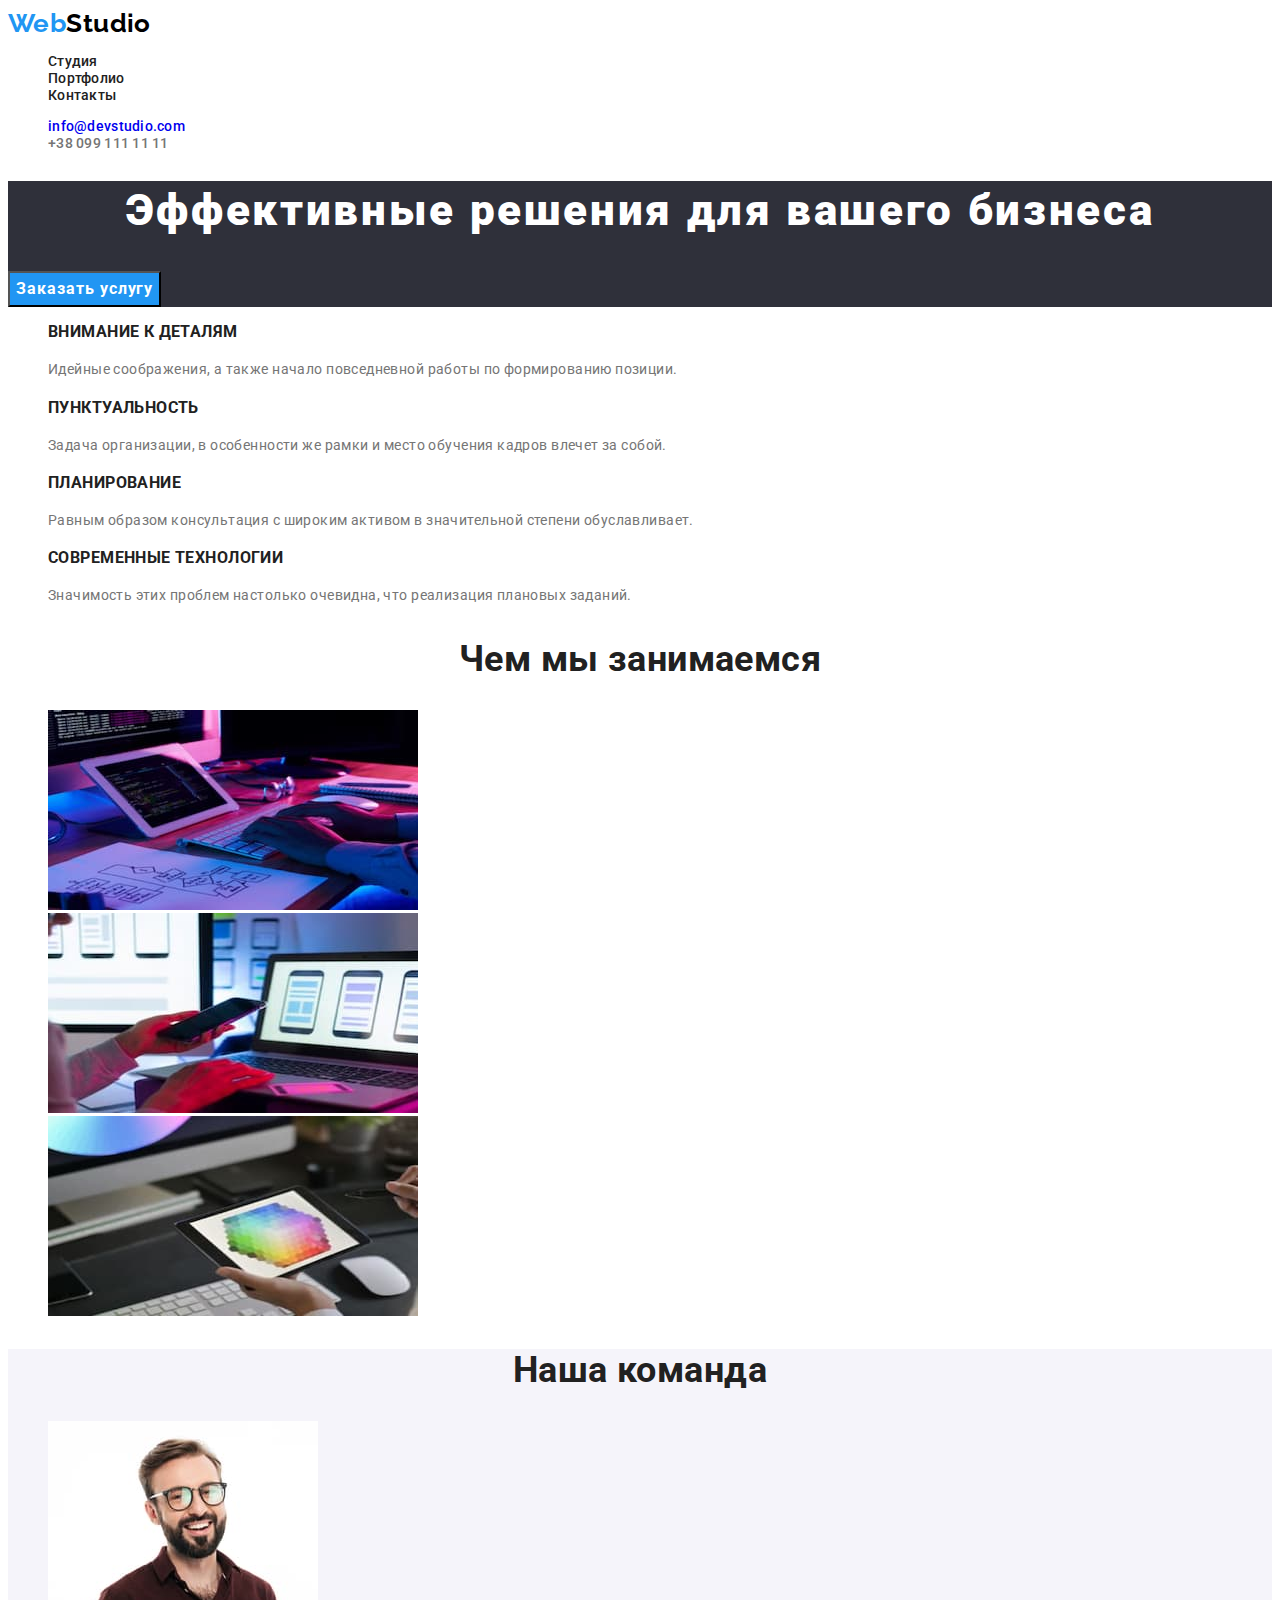
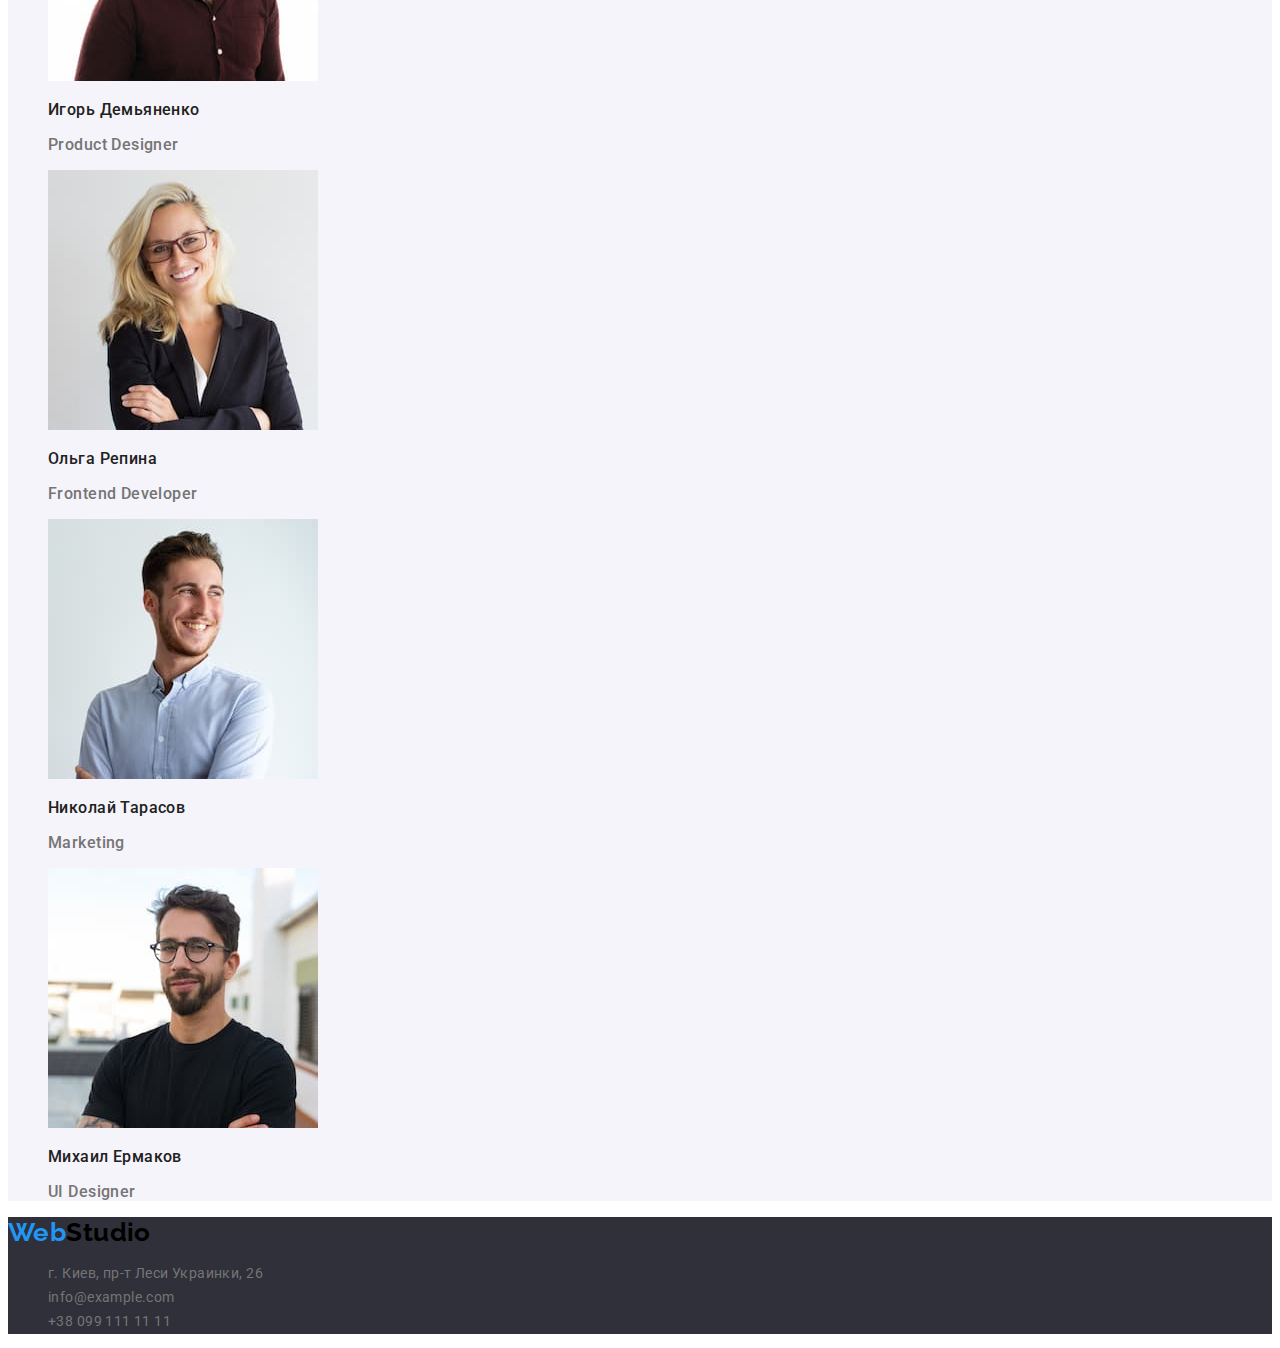
<file: index.html>
<!DOCTYPE html>
<html lang="ru">
<head>
    <meta charset="UTF-8">
    <meta http-equiv="X-UA-Compatible" content="IE=edge">
    <meta name="viewport" content="width=device-width, initial-scale=1.0">
    <title>Студия</title>
    <link rel="preconnect" href="https://fonts.googleapis.com">
    <link rel="preconnect" href="https://fonts.gstatic.com" crossorigin>
    <link href="https://fonts.googleapis.com/css2?family=Raleway:wght@700&family=Roboto:wght@400;500;700;900&display=swap" rel="stylesheet">
    <link rel="stylesheet" href="./css/styles.css">
</head>
<body>
    <!-- Шапка сайта -->
    <header class="header">
        <nav class="navigation">
        <a lang="en" href="" class="logo">Web<span class="logo-studio">Studio</span></a>
        <ul class="nav-list list">
            <li class="nav-item"><a href="./index.html" class="nav-link">Студия</a></li>
            <li class="nav-item"><a href="./portfolio.html" class="nav-link">Портфолио</a></li>
            <li class="nav-item"><a href="" class="nav-link">Контакты</a></li>
        </ul>
        </nav>
        <ul class="contacts list">
            <li class="contact-list"><a href="mailto:info@devstudio.com" class="header-link-mail">info@devstudio.com</a></li>
            <li class="contact-list"><a href="tel:+380991111111" class="header-link-tel">+38 099 111 11 11</a></li>
        </ul>
    </header>
    <main>
         <!-- Герой -->
    <section class="hero">
        <h1 class="hero-title">Эффективные решения для вашего бизнеса</h1>
        <button type="button" class="hero-btn">Заказать услугу</button>
    </section>
     <!-- Преимущества -->
    <section class="section">
        <h2 hidden>Наши преимущества</h2>            
        <ul class="features list">
            <li class="fetures-item">
                <h3 class="features-title">Внимание к деталям</h3>
                <p class="features-text">Идейные соображения, а также начало повседневной работы по формированию позиции.</p>
            </li>
            <li class="features-item">
                <h3 class="features-title">Пунктуальность</h3>
                <p class="features-text">Задача организации, в особенности же рамки и место обучения кадров влечет за собой.</p>
            </li>
            <li class="features-item">
                <h3 class="features-title">Планирование</h3>
                <p class="features-text">Равным образом консультация с широким активом в значительной степени обуславливает.</p>
            </li>
            <li class="features-item">
                <h3 class="features-title">Современные технологии</h3>
                <p class="features-text">Значимость этих проблем настолько очевидна, что реализация плановых заданий.</p>
            </li>
        </ul>
    </section>
     <!-- Наши работы -->
    <section class="section"> 
        <h2 class="section-title">Чем мы занимаемся</h2>
        <ul class="works list list">
            <li class="works-img">
                <img src="./images/pc&tablet.jpg" 
                alt="планшет и компьютер"
                width="370"
                height="200">
            </li>
            <li class="works-img">
                <img src="./images/phone.jpg"
                alt="мобильные телефоны"
                width="370"
                height="200">
            </li>
            <li class="works-img">
                <img src="./images/colorspectrum.jpg"
                alt="графичный дизайн"
                width="370"
                height="200">
        </ul>
    </section>
    <!-- Мастера -->
    <section class="section masters"> 
        <h2 class="section-title">Наша команда</h2>
        <ul class="masters list">
            <li class="masters-img">
                <img src="./images/igor-demyanenko.jpg" alt="дизайнер продукта" width="270" height="260">
                <h3 class="masters-title">Игорь Демьяненко</h3>
                <p lang="en" class="masters-text">Product Designer</p>
            </li>
            <li class="masters-img">
                <img src="./images/olga-repina.jpg" alt="разработчик" width="270" height="260">
                <h3 class="masters-title">Ольга Репина</h3>
                <p lang="en" class="masters-text">Frontend Developer</p>
            </li>
            <li class="masters-img">
                <img src="./images/nicolay-tarasov.jpg" alt="маркетолог" width="270" height="260">
                <h3 class="masters-title">Николай Тарасов</h3>
                <p lang="en" class="masters-text">Marketing</p>
            </li>
            <li class="masters-img">
                <img src="./images/mihail-ermakov.jpg" alt="дизайнер" width="270" height="260">
                <h3 class="masters-title">Михаил Ермаков</h3>
                <p lang="en" class="masters-text">UI Designer</p>
        </ul>
    </section>
    </main>
    <!-- Подвал -->
    <footer class="footer hero">
        <a lang="en" href="" class="logo">Web<span class="logo-studio">Studio</span> </a>
        <address>
            <ul class="adress list">
            <li class="adress-item"><a href="https://goo.gl/maps/fiqTfdVGNk1Dg5dy9" target="_blank" 
                rel="noopener noreferrer nofollow" class="adress-link">г. Киев, пр-т Леси Украинки, 26</a>
            </li>
            <li class="adress-item"><a href="mailto:info@example.com" class="adress-link">info@example.com</a></li>
            <li class="adress-item"><a href="tel:+380991111111" class="adress-link">+38 099 111 11 11</a></li>
        </ul>
        </address>
    </footer>
</body>
</html>
</file>
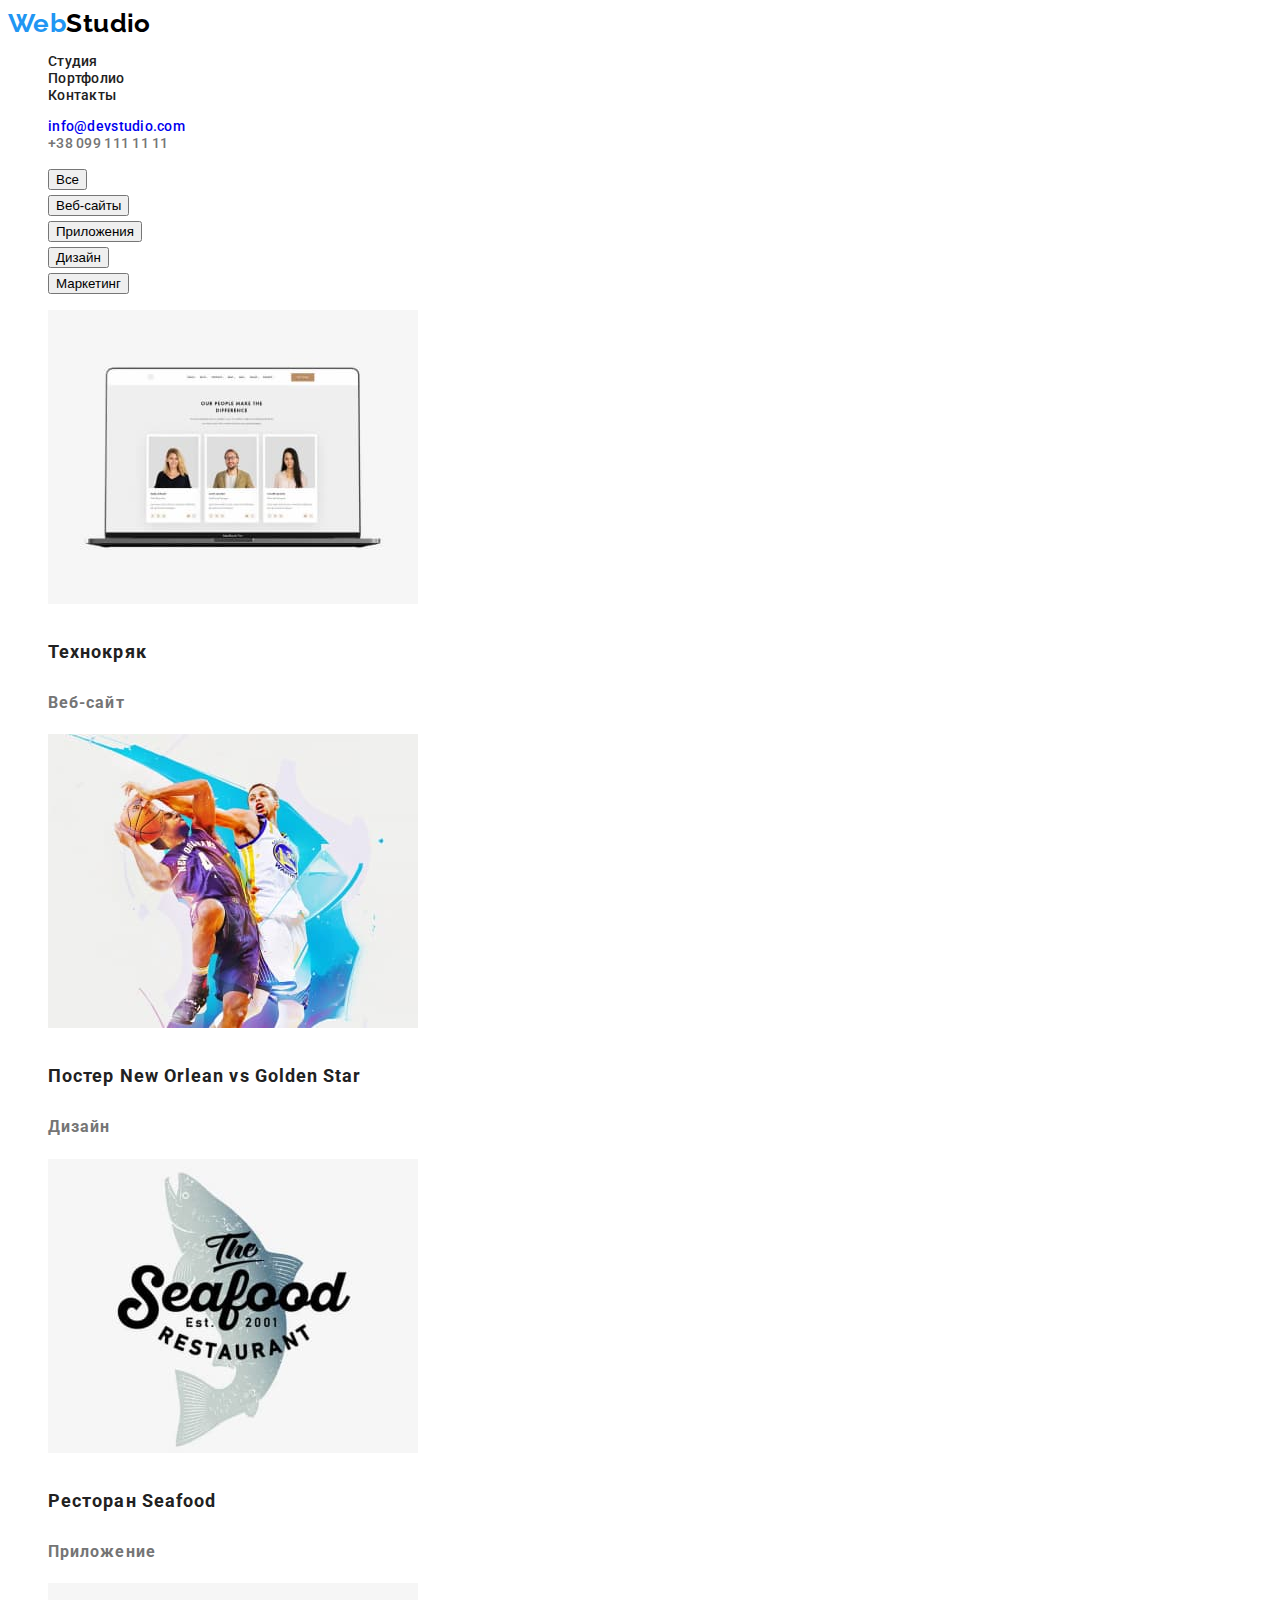
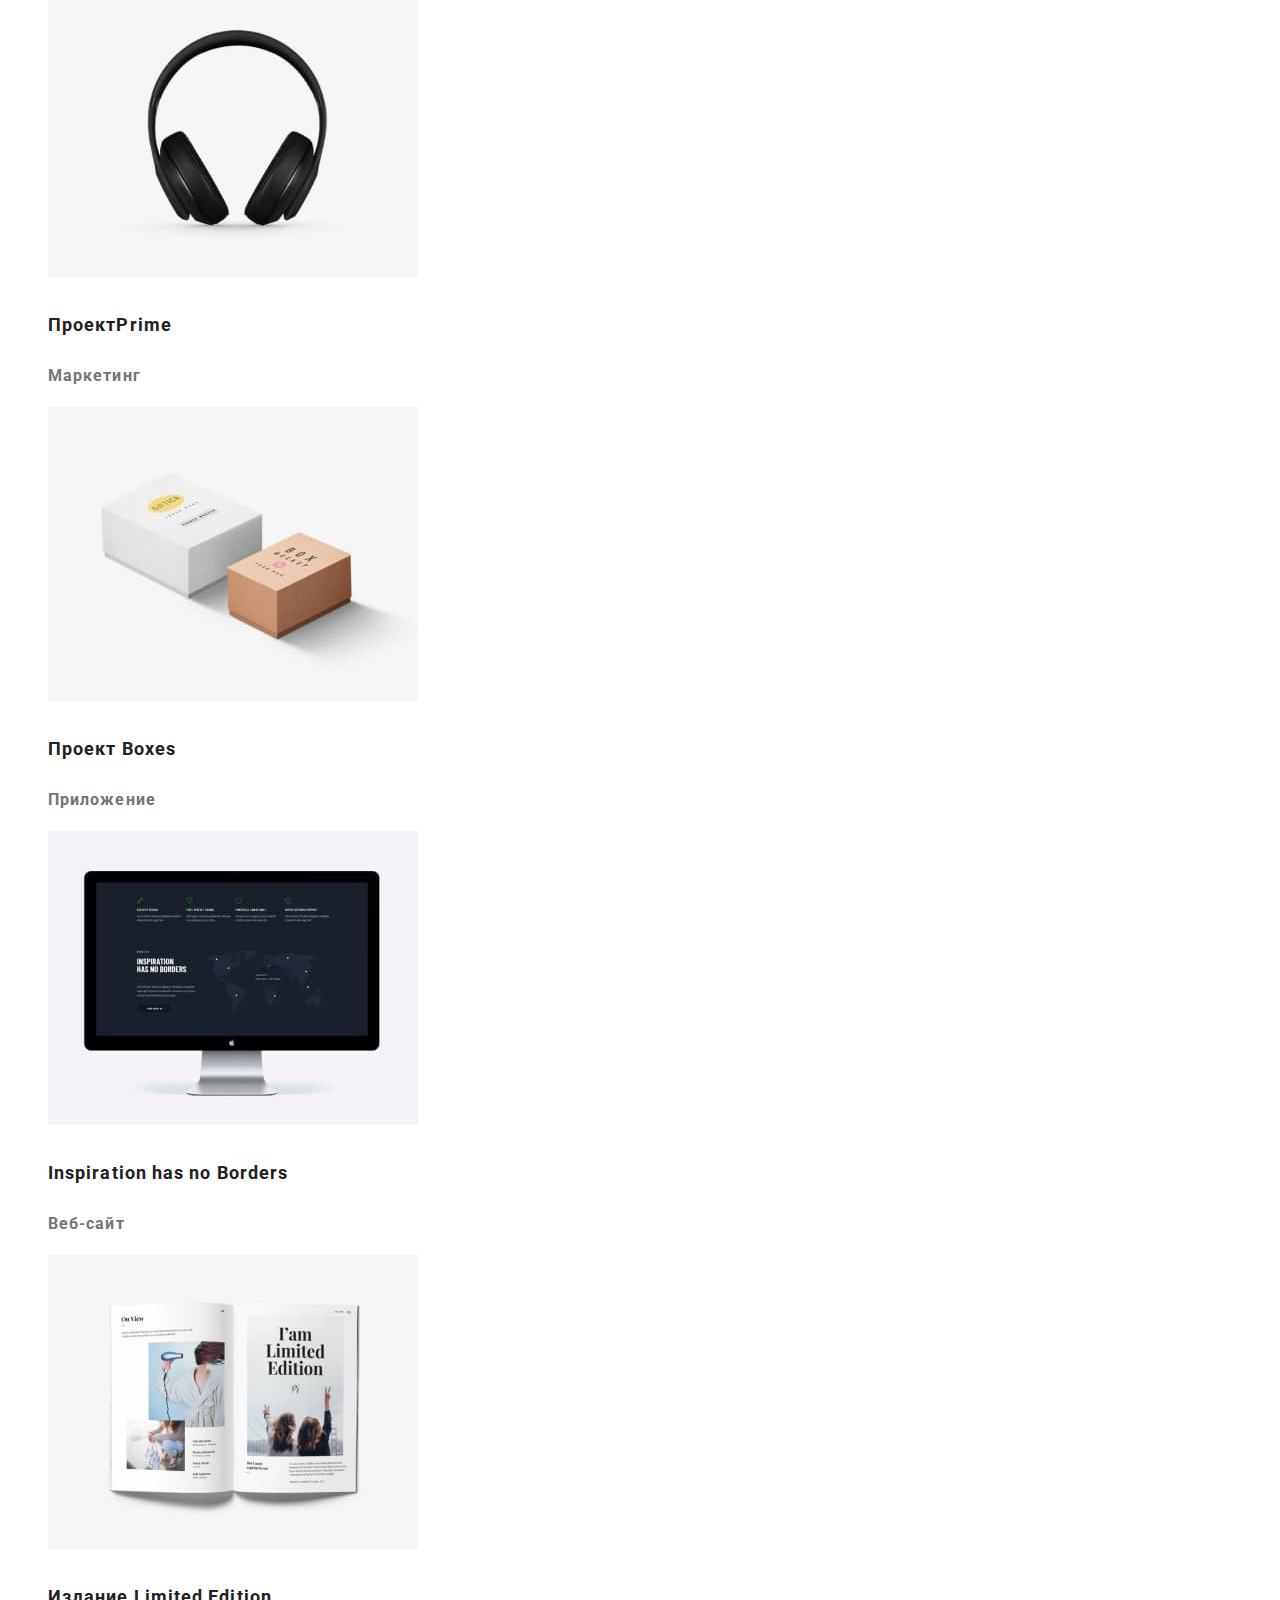
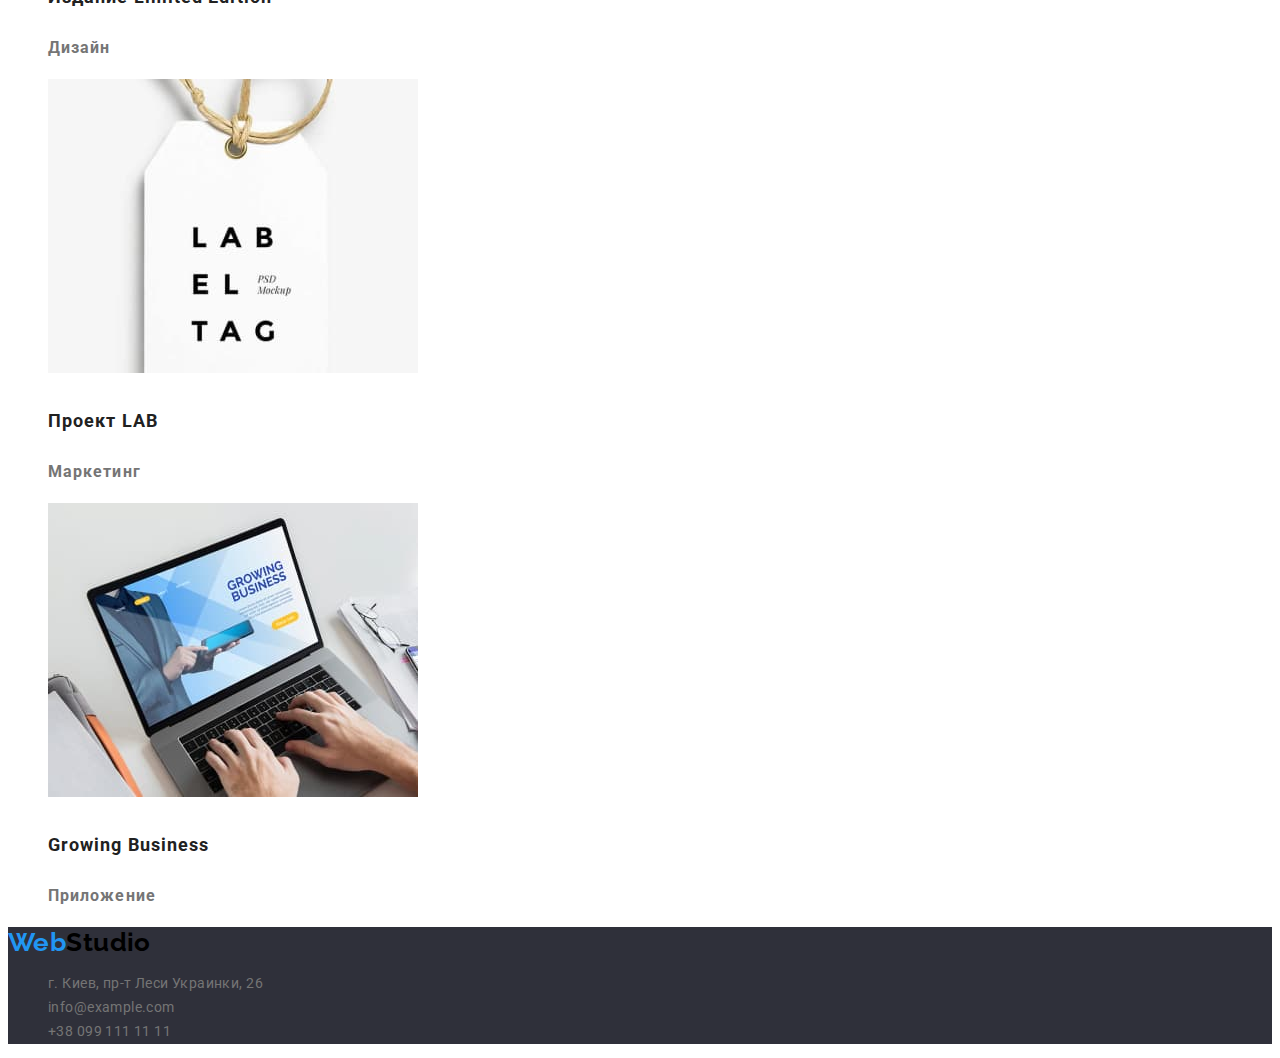
<file: portfolio.html>
<!DOCTYPE html>
<html lang="ru">
<head>
    <meta charset="UTF-8">
    <meta http-equiv="X-UA-Compatible" content="IE=edge">
    <meta name="viewport" content="width=device-width, initial-scale=1.0">
    <title>Студия</title>
    <link rel="preconnect" href="https://fonts.googleapis.com">
    <link rel="preconnect" href="https://fonts.gstatic.com" crossorigin>
    <link href="https://fonts.googleapis.com/css2?family=Raleway:wght@700&family=Roboto:wght@400;500;700;900&display=swap" rel="stylesheet">
    <link rel="stylesheet" href="./css/styles.css">
</head>
<body>
    <header class="header">
        <nav class="navigation">
        <a lang="en" href="" class="logo">Web<span class="logo-studio">Studio</span></a>
        <ul class="nav-list list">
            <li class="nav-item"><a href="./index.html" class="nav-link">Студия</a></li>
            <li class="nav-item"><a href="./portfolio.html" class="nav-link">Портфолио</a></li>
            <li class="nav-item"><a href="" class="nav-link">Контакты</a></li>
        </ul>
        </nav>
        <ul class="contacts list">
            <li class="contact-link"><a href="mailto:info@devstudio.com" class="header-link-mail">info@devstudio.com</a></li>
            <li class="contact-link"><a href="tel:+380991111111" class="header-link-tel">+38 099 111 11 11</a></li>
        </ul>
    </header>
    <main>
        <!--фильтр-кнопки-->
        <section class="section">
            <h2 hidden>Фильтр</h2>
            <ul class="filter list">
                <li class="filter-item"> 
                    <button type="button">Все</button>
                </li>
                <li class="filter-item"> 
                    <button type="button">Веб-сайты</button>
                </li>
                <li class="filter-item"> 
                    <button type="button">Приложения</button>
                </li>
                <li class="filter-item"> 
                    <button type="button">Дизайн</button>
                </li>
                <li class="filter-item"> 
                    <button type="button">Маркетинг</button>
                </li>
            </ul>
        </section>
        <!--проекты-->
        <section class="section">
            <h2 hidden>project</h2>
            <ul class="project list">
                <li class="project-item"> 
                    <a class="project-link-title" href="">
                    <img src="./images/web.jpg" alt="фотоколаж" width="370" height="294">
                    <h3 class="project-link-title">Технокряк</h3>
                    <p class="project-link-text">Веб-сайт</p>
                    <p hidden class="project-link-text">Lorem ipsum, dolor sit amet consectetur adipisicing elit. Autem ea saepe error ipsa, ipsum minima.</p>
                    </a>
                </li>
                <li class="project-item"> 
                    <a class="project-link-title" href="">
                    <img src="./images/design.jpg" alt="люди с мячом" width="370" height="294">
                    <h3 class="project-link-title"> Постер <span lang="en">New Orlean vs Golden Star</span></h3>
                    <p class="project-link-text">Дизайн</p>
                    <p hidden class="project-link-text">Lorem ipsum, dolor sit amet consectetur adipisicing elit. Autem ea saepe error ipsa, ipsum minima.</p>
                   </a>
                </li>
                <li class="project-item"> 
                    <a class="project-link-title" href="">
                    <img src="./images/restaurantseafood.jpg" alt="ресторан seafood" width="370" height="294">
                    <h3 class="project-link-title">Ресторан <span lang="en">Seafood</span></h3>
                    <p class="project-link-text">Приложение</p>
                    <p hidden class="project-link-text">Lorem ipsum, dolor sit amet consectetur adipisicing elit. Autem ea saepe error ipsa, ipsum minima.</p>
                    </a>
                </li>
                <li class="project-item"> 
                    <a class="project-link-title" href="">
                    <img src="./images/headphones.jpg" alt="наушники" width="370" height="294">
                    <h3 class="project-link-title">Проект<span lang="en">Prime</span></h3>
                    <p class="project-link-text">Маркетинг</p>
                    <p hidden class="project-link-text">Lorem ipsum, dolor sit amet consectetur adipisicing elit. Autem ea saepe error ipsa, ipsum minima.</p>
                    </a>
                </li>
                <li class="project-item"> 
                    <a class="project-link-title" href="">
                    <img src="./images/projectboxes.jpg" alt="коробочки" width="370" height="294">
                    <h3 class="project-link-title">Проект <span lang="en">Boxes</span></h3>
                    <p class="project-link-text">Приложение</p>
                    <p hidden class="project-link-text">Lorem ipsum, dolor sit amet consectetur adipisicing elit. Autem ea saepe error ipsa, ipsum minima.</p>
                    </a>
                </li>
                <li class="project-item"> 
                    <a class="project-link-title" href="">
                    <img src="./images/pc.jpg" alt="монитор" width="370" height="294">
                    <h3 lang="en" class="project-link-title">Inspiration has no Borders</h3>
                    <p class="project-link-text">Веб-сайт</p>
                    <p hidden class="project-link-text">Lorem ipsum, dolor sit amet consectetur adipisicing elit. Autem ea saepe error ipsa, ipsum minima.</p>
                    </a>
                </li>
                <li class="project-item"> 
                    <a class="project-link-title" href="">
                    <img src="./images/books.jpg" alt="книга" width="370" height="294">
                    <h3 class="project-link-title">Издание <span lang="en">Limited Edition</span></h3>
                    <p class="project-link-text">Дизайн</p>
                    <p hidden class="project-link-text">Lorem ipsum, dolor sit amet consectetur adipisicing elit. Autem ea saepe error ipsa, ipsum minima.</p>
                    </a>
                </li>
                <li class="project-item"> 
                    <a class="project-link-title" href="">
                    <img src="./images/label.jpg" alt="лейбочка" width="370" height="294">
                    <h3 class="project-link-title">Проект <span lang="en">LAB</span> </h3>
                    <p class="project-link-text">Маркетинг</p>
                    <p hidden class="project-link-text">Lorem ipsum, dolor sit amet consectetur adipisicing elit. Autem ea saepe error ipsa, ipsum minima.</p>
                    </a>
                </li>
                <li class="project-item"> 
                    <a class="project-link-title" href="">
                    <img src="./images/laptop.jpg" alt="ноутбук" width="370" height="294">
                    <h3 lang="en" class="project-link-title">Growing Business</h3>
                    <p class="project-link-text">Приложение</p>
                    <p hidden class="project-link-text">Lorem ipsum, dolor sit amet consectetur adipisicing elit. Autem ea saepe error ipsa, ipsum minima.</p>
                    </a>
                </li>
            </ul>
        </section>
    </main>
    <footer class="footer hero">
        <a lang="en" href="" class="logo">Web<span class="logo-studio">Studio</span> </a>
        <address>
            <ul class="adress list">
            <li class="adress-item"><a href="https://goo.gl/maps/fiqTfdVGNk1Dg5dy9" target="_blank" 
                rel="noopener noreferrer nofollow" class="adress-link">г. Киев, пр-т Леси Украинки, 26</a>
            </li>
            <li class="adress-item"><a href="mailto:info@example.com" class="adress-link">info@example.com</a></li>
            <li class="adress-item"><a href="tel:+380991111111" class="adress-link">+38 099 111 11 11</a></li>
        </ul>
        </address>
    </footer>
</body>
</html>
</file>
<file: css/styles.css>
/*цвет заголовков #212121 
цвет текста #757575;
акцент #2196F3;
h1, фон #ffffff;
фон шапки, подвала #2F303A;
фон команди F5F4FA
фон кнопок, карток #F5F4FA;
фон карток #EEEEEE;
фон наша команда #E5E5E5;
фон лого #000000; #2196F3;

*/

:root {
--title-color: #212121;
--text-color: #757575;
--accent-color:#2196f3;
--background-color:#ffffff;
--footer-background:#2F303A;
--hero-background:#2F303A;
--team-background: #F5F4FA;
--button-color: #212121;
--nav-color: #212121;
--button-background: #F5F4FA;
}

body {
background-color: var(--background-color);
color: var(--text-color);
font-family: Roboto, sans-serif;
font-size: 14px;
font-weight: 400;
letter-spacing: 0.03em;
}
.list {
    list-style: none;
}

/*лого*/
.logo {
    font-family: Raleway, sans-serif;
    color: #2196F3;
    font-weight: 700;
    font-size: 26px;
    line-height: 1.2;
    text-decoration: none;
    }

.logo-studio {
    color: #000000;
}

.logo:hover,
.logo:focus {
    color: var(--accent-color);
}
/*навигация*/
.nav-link {
    color: var(--nav-color);
    font-weight: 500;
    line-height: 1.14;
    letter-spacing: 0.02em;
    text-decoration: none;
}

.nav-link:hover,
.nav-link:focus {
    color: var(--accent-color);
}

/* шапка сайта */
.header-link-mail {
    font-weight: 500;
    line-height: 1.14;
    letter-spacing: 0.02em;
    text-decoration: none;
}

.header-link-tel {
    color: inherit;
    font-weight: 500;
    line-height: 1.14;
    letter-spacing: 0.02em;
    text-decoration: none;
}
 
.header-link-mail:hover,
.header-link-mail:focus,
.header-link-tel:hover,
.header-link-tel:focus {
    color: var(--accent-color);
}

/*Герой*/
.hero {
    background-color: var(--hero-background);
    }
.hero-title {
    color: #ffffff;
    font-size: 44px;
    font-weight: 900;
    line-height: 1.36;
    letter-spacing: 0.06em;
    text-align: center;
}
.hero-btn {
    color: #ffffff;
    background-color: var(--accent-color);
    font-family: inherit;
    font-size: 16px;
    font-weight: 700;
    line-height: 1.88;
    letter-spacing: 0.06em;
    cursor: pointer;
}

/*Преимущества*/
.section-title{
    color: var(--title-color);
    font-weight: 700;
    font-size: 36px;
    line-height: 1.17;
    text-align: center;
}
.features-title {
    color: var(--title-color);
    font-weight: 700;
    line-height: 1.14;
    text-transform: uppercase;
}
.features-text {
    color: var(--text-color);
    line-height: 1.71;
}

/*Наши работы*/

/* Мастера */
.masters {
    background-color: var(--team-background);
}
.masters-title,
.masters-text {
    color: var(--title-color);
    font-size: 16px;
    font-weight: 500;
    line-height: 1.19;
}
.masters-text {
    color: var(--text-color);
}

/* Подвал */
.adress-link{
    color: var(--text-color);
    background-color: var(--footer-background);
    font-style: normal;
    line-height: 1.71;
    text-decoration: none;
}
.adress-link:hover,
.adress-link:focus {
    color: var(--accent-color);
}

/* Фильтр */
.filter-item {
    cursor: pointer;
    font-family: inherit;
    color: var(--text-color);
    font-size: 16px;
    font-weight: 500;
    line-height: 1.63;
    text-decoration: none;
}

/* проекты */
.project-link-title {
    color: var(--title-color);
    font-size: 18px;
    font-weight: 700;
    line-height: 2;
    letter-spacing: 0.06em;
    text-decoration: none;  
}
.project-link-text {
    color: var(--text-color);
    font-size: 16px;
    line-height: 1.88;
}
</file>
